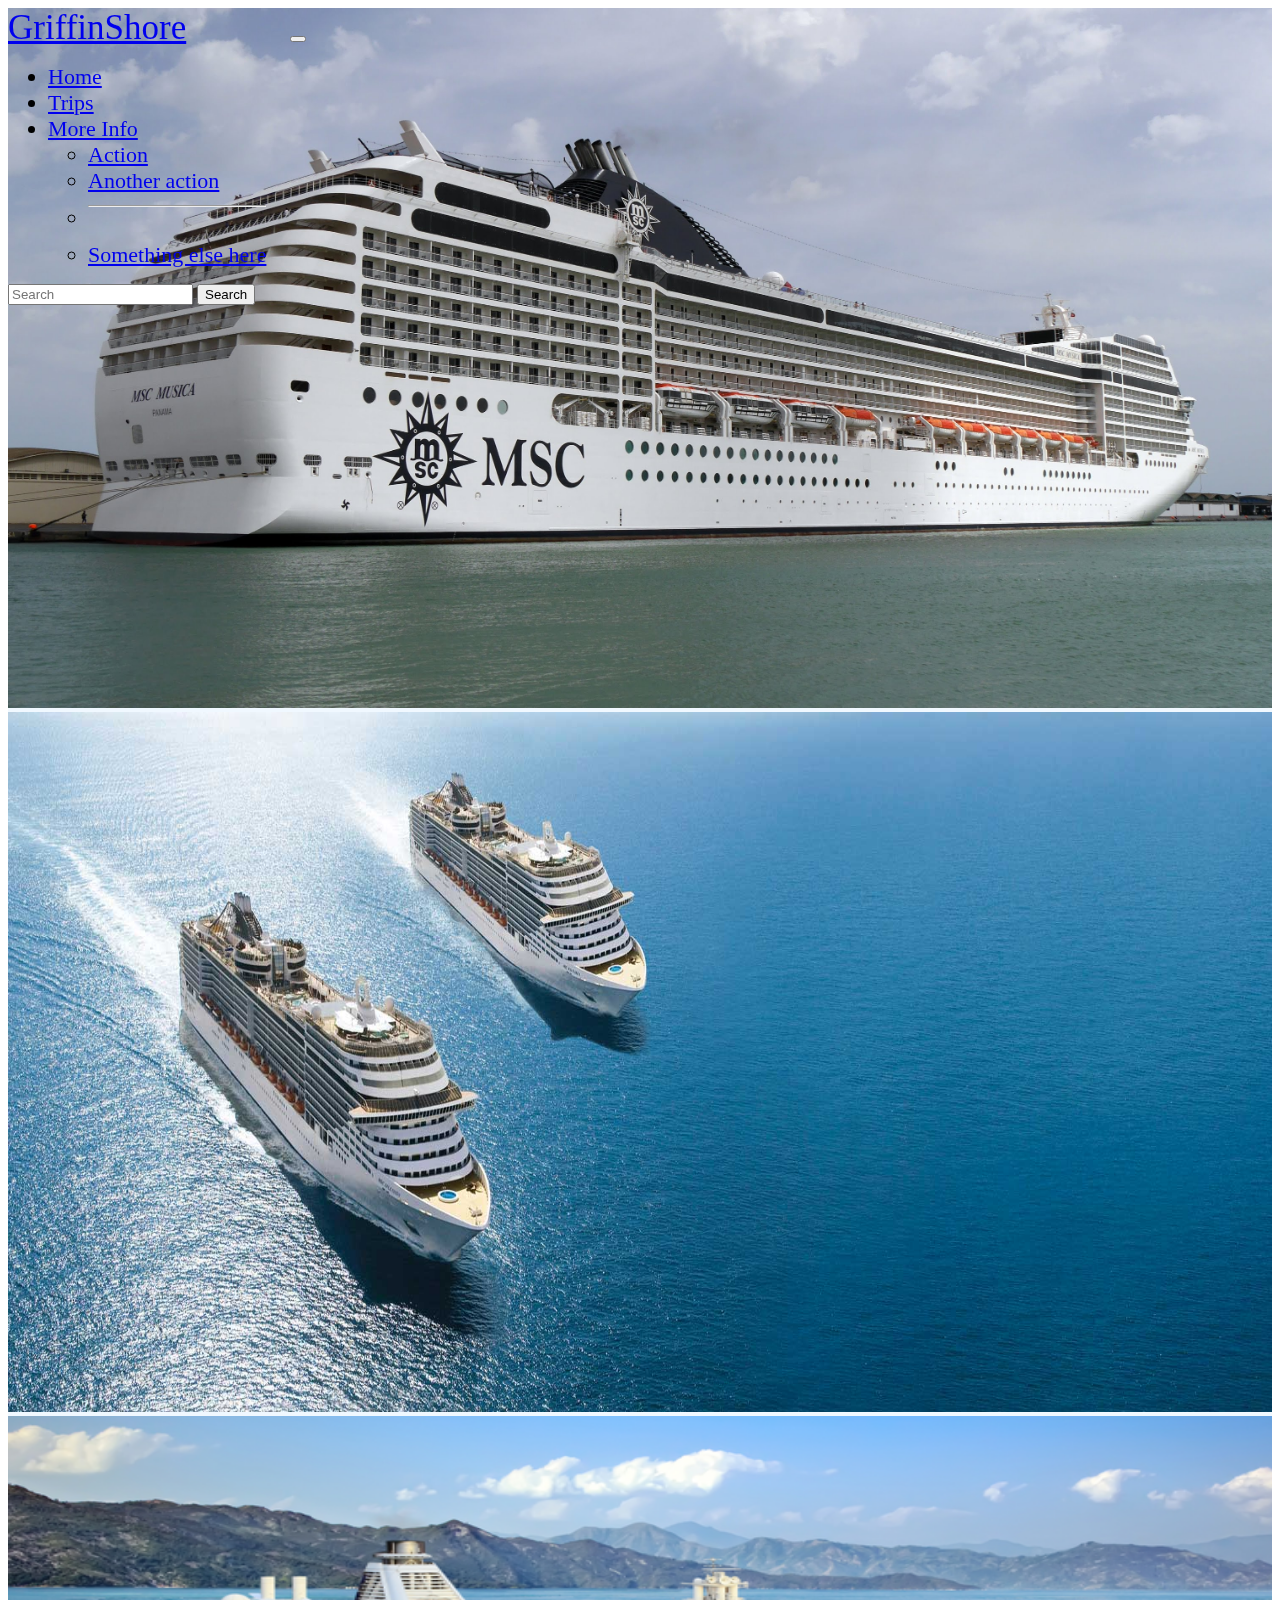
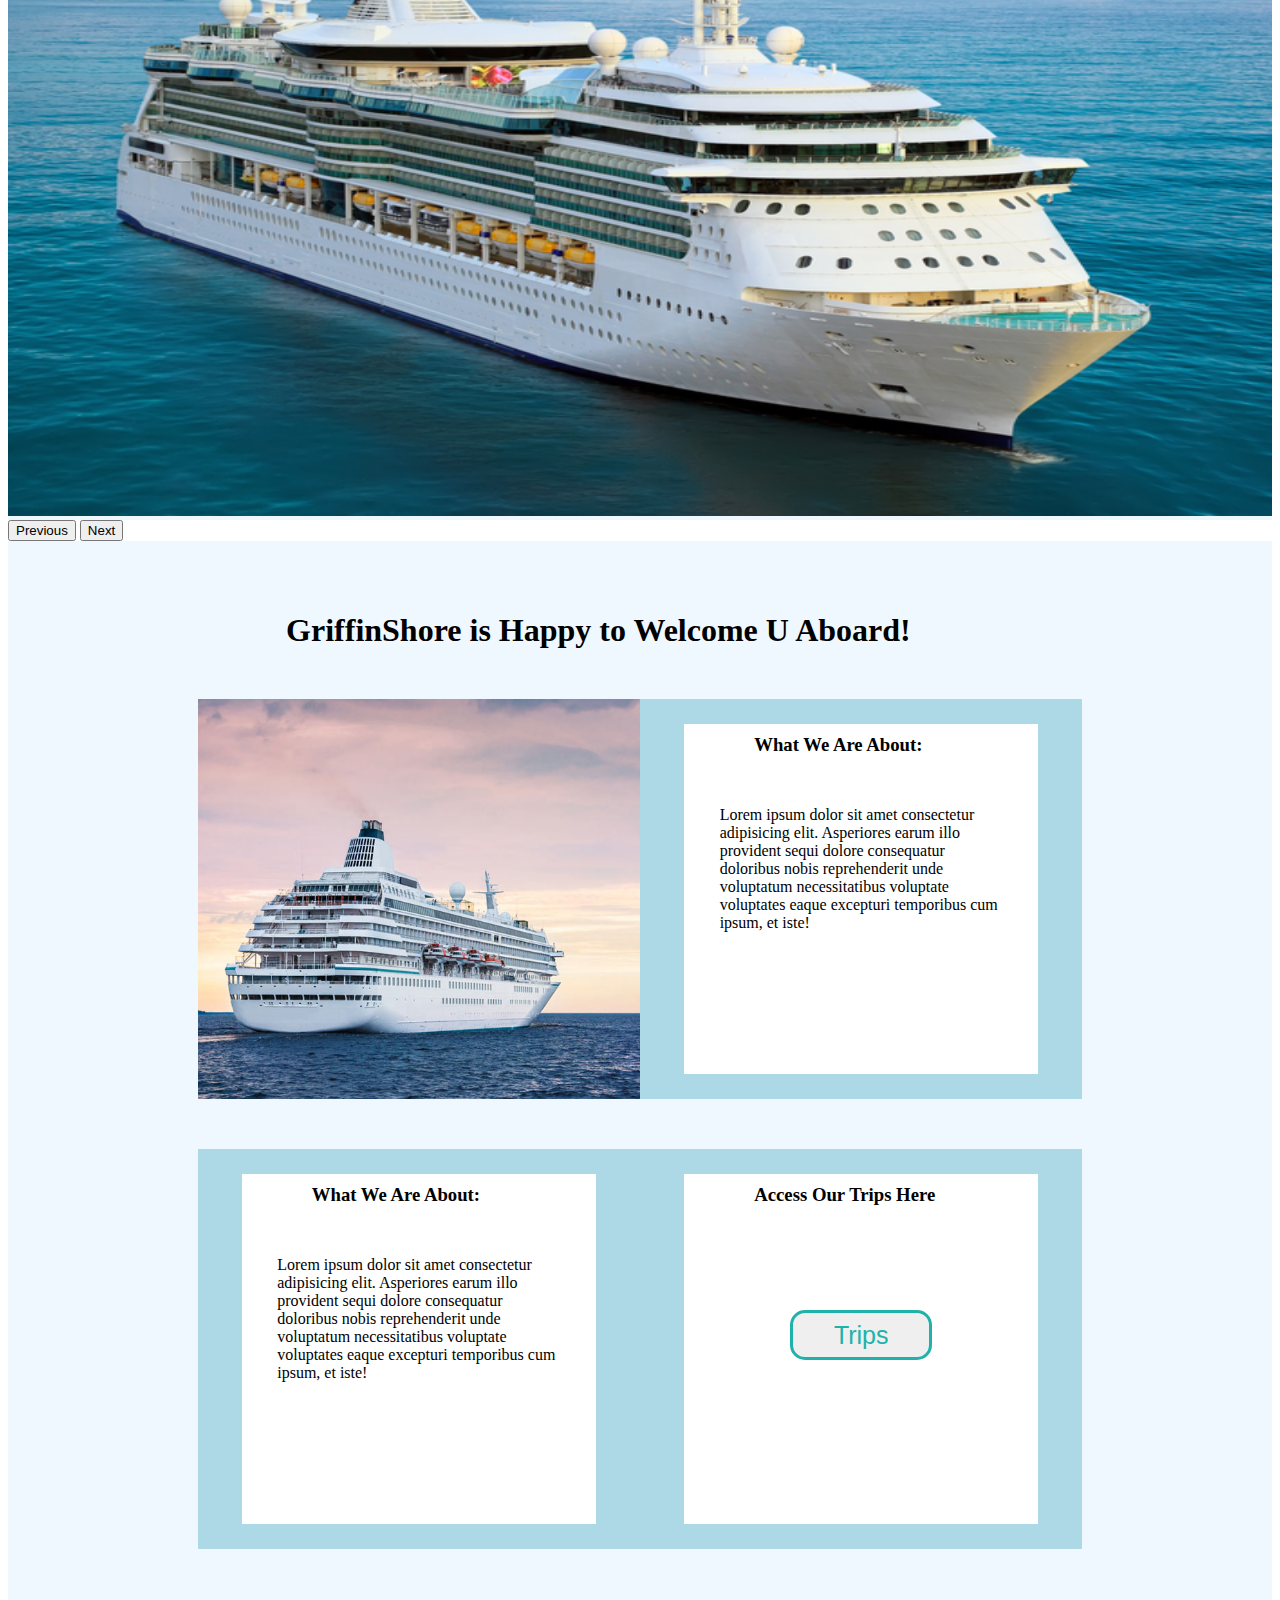
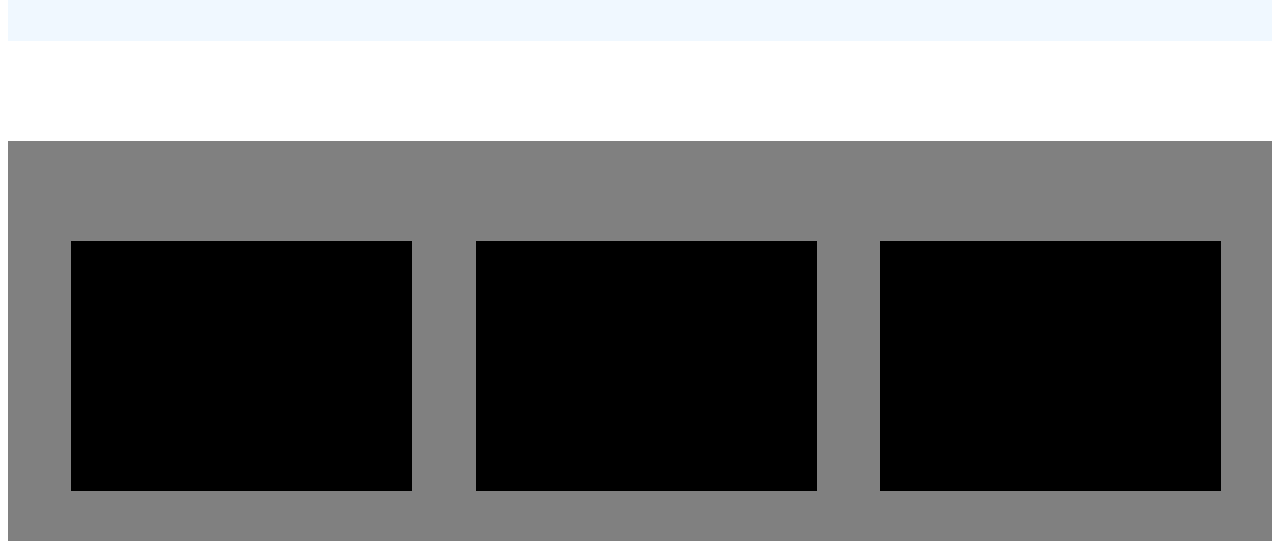
<file: index.html>
<!DOCTYPE html>
<html lang="en">
<head>
    <meta charset="UTF-8">
    <meta name="viewport" content="width=device-width, initial-scale=1.0">
    <title>Griffinshore</title>

    <link href="https://cdn.jsdelivr.net/npm/bootstrap@5.3.0/dist/css/bootstrap.min.css" rel="stylesheet" integrity="sha384-9ndCyUaIbzAi2FUVXJi0CjmCapSmO7SnpJef0486qhLnuZ2cdeRhO02iuK6FUUVM" crossorigin="anonymous">
    <link rel="stylesheet" href="css/main.css">

    <script src="https://cdn.jsdelivr.net/npm/@popperjs/core@2.11.8/dist/umd/popper.min.js" integrity="sha384-I7E8VVD/ismYTF4hNIPjVp/Zjvgyol6VFvRkX/vR+Vc4jQkC+hVqc2pM8ODewa9r" crossorigin="anonymous"></script>
    <script src="https://cdn.jsdelivr.net/npm/bootstrap@5.3.0/dist/js/bootstrap.min.js" integrity="sha384-fbbOQedDUMZZ5KreZpsbe1LCZPVmfTnH7ois6mU1QK+m14rQ1l2bGBq41eYeM/fS" crossorigin="anonymous"></script>
    <script src="https://ajax.googleapis.com/ajax/libs/jquery/3.7.0/jquery.min.js"></script>
    

</head>
<body>
    <nav class="navbar navbar-expand-lg bg-body-tertiary">
        <div class="container-fluid">
          <a class="navbar-brand" href="#">GriffinShore</a>
          <button class="navbar-toggler" type="button" data-bs-toggle="collapse" data-bs-target="#navbarSupportedContent" aria-controls="navbarSupportedContent" aria-expanded="false" aria-label="Toggle navigation">
            <span class="navbar-toggler-icon"></span>
          </button>
          <div class="collapse navbar-collapse" id="navbarSupportedContent">

            <ul class="navbar-nav me-auto mb-2 mb-lg-0">
              <li class="nav-item">
                <a class="nav-link active" aria-current="page" href="#">Home</a>
              </li>
              <li class="nav-item">
                <a class="nav-link" href="trip.html">Trips</a>
              </li>
              <li class="nav-item dropdown">
                <a class="nav-link dropdown-toggle" href="#" role="button" data-bs-toggle="dropdown" aria-expanded="false">
                  More Info
                </a>
                <ul class="dropdown-menu">
                  <li><a class="dropdown-item" href="trip.html">Action</a></li>
                  <li><a class="dropdown-item" href="#">Another action</a></li>
                  <li><hr class="dropdown-divider"></li>
                  <li><a class="dropdown-item" href="#">Something else here</a></li>
                </ul>
              </li>
            </ul>

            <form class="d-flex" role="search">
              <input class="form-control me-2" type="search" placeholder="Search" aria-label="Search">
              <button class="btn btn-outline-success" type="submit">Search</button>
            </form>
          </div>
        </div>
      </nav>

      <div id="carouselExample" class="carousel carousel-dark slide">
        <div class="carousel-inner">

          <div class="carousel-item active">
           <div class="container">
              <div class="row full-height">
                <div class="col align-self-end">
                  <img src="assets/msc-musica.jpg" class="image1" id="hero-image">
                </div>
              </div>
            </div>
          </div>
  
          <div class="carousel-item full-height">
            <div class="container">
              <div class="row full-height">
                <div class="col align-self-end">
                  <img src="assets/slide_3.jpg" class="image2" id="hero-image">
                </div>
              </div>
            </div>
          </div>

          <div class="carousel-item full-height">
            <div class="container">
              <div class="row full-height">
                <div class="col align-self-end">
                  <img src="assets/5cbf50dfd1a2f8074406a8b2.webp" class="image2" id="hero-image">
                </div>
              </div>
            </div>
          </div>
  
        </div>
  
        
        <button class="carousel-control-prev" type="button" data-bs-target="#carouselExample" data-bs-slide="prev">
          <span class="carousel-control-prev-icon" aria-hidden="true"></span>
          <span class="visually-hidden">Previous</span>
        </button>
        <button class="carousel-control-next" type="button" data-bs-target="#carouselExample" data-bs-slide="next">
          <span class="carousel-control-next-icon" aria-hidden="true"></span>
          <span class="visually-hidden">Next</span>
        </button>
      </div>

      <section class="section1">
          <h1 class="welcome">GriffinShore is Happy to Welcome U Aboard!</h1>
          <div class="info">
            <img class="infoimage" src="assets/large-5.jpg" alt="">
           
            <div class="divinfo">
              <h3 class="infohead">What We Are About:</h3>
              <p class="pinfo">Lorem ipsum dolor sit amet consectetur adipisicing elit. Asperiores earum illo provident sequi dolore consequatur doloribus nobis reprehenderit unde voluptatum necessitatibus voluptate voluptates eaque excepturi temporibus cum ipsum, et iste!</p>
            </div>
           </div>
           
           <div class="info">
            <div class="divinfo2">
              <h3 class="infohead">What We Are About:</h3>
              <p class="pinfo">Lorem ipsum dolor sit amet consectetur adipisicing elit. Asperiores earum illo provident sequi dolore consequatur doloribus nobis reprehenderit unde voluptatum necessitatibus voluptate voluptates eaque excepturi temporibus cum ipsum, et iste!</p>
           
            </div>
            <div class="divinfo">
                <h3 class="infohead">Access Our Trips Here</h3> 
                <a class="tripss" href="trip.html"><button class="buttrips">Trips</button></a>  
            </div>
           </div>
           
      </section>

      <footer>
       <div class="col3"></div>
       <div class="col3"></div>
       <div class="col3"></div>
      </footer>

      <script src="https://cdn.jsdelivr.net/npm/@popperjs/core@2.11.8/dist/umd/popper.min.js" integrity="sha384-I7E8VVD/ismYTF4hNIPjVp/Zjvgyol6VFvRkX/vR+Vc4jQkC+hVqc2pM8ODewa9r" crossorigin="anonymous"></script>
      <script src="https://cdn.jsdelivr.net/npm/bootstrap@5.3.0/dist/js/bootstrap.min.js" integrity="sha384-fbbOQedDUMZZ5KreZpsbe1LCZPVmfTnH7ois6mU1QK+m14rQ1l2bGBq41eYeM/fS" crossorigin="anonymous"></script>
      <script src="https://ajax.googleapis.com/ajax/libs/jquery/3.7.0/jquery.min.js"></script>
      <script src="js/scripts.js"></script>
</body>
</html>
</file>
<file: css/main.css>
nav{
    height: 80px;
    position: fixed;
}
.navbar-brand{
font-size: 30px;
margin-right: 100px;
}



.navbar-list{
    float: left;
}

.carousel-slide{
    width: auto;
    height: 300px;
    background-image: 100%;
    margin: 0;
    padding: 0;
}

.container{
    background-color: aliceblue;
}

.carousel-item-full-height{
    background-color: aliceblue;
}

.carousel-inner{
    background-color: aliceblue;
}

.image1{
    width: 100%;
    height: 700px;
}

.image2{
    width: 100%;
    height: 700px;
    padding: 0;
}

.section1{
    background-color: aliceblue;
    width: 100%;
    height: 1050px;
    padding-top: 50px;

}

.section11{
    background-color: aliceblue;
    width: 100%;
    height: 900px;
    padding-top: 50px;

}

.welcome{
margin-left: 22%;
margin-bottom: 50px;
}
   
.info{
    width: 70%;
    height: 400px;
    background-color: #add8e6;
    margin-left: 15%;
    margin-bottom: 50px;
}

.infoimage{
    width: 50%;
    height: 400px;
    float: left;
}

.infohead{
   margin-left: 70px;
    margin-right: 12%;
    margin-top: 10px;
}

.cardiv{
    width: 200px;
    height: 50px;
    background-color: #add8e6;
}

footer{
    width: 100%;
    height: 400px;
    background-color: gray;
    margin: 0;
    padding: 0;
    margin-top: 100px;
}

.closeShopping{
    text-align: center;
    padding-left: 35%;
    font-size: 30px;
    color: darkblue;
    padding-top: 15px;
}

.nav-item{
    margin-right: 50px;
    font-size: 22px;
}

.navbar-brand{
    font-size: 35px;
}

.btn-btn-outline-success{
    border: 5px solid lightskyblue;
}

.divinfo{
    float: right;
    width: 40%;
    margin-right: 5%;
    height: 350px;
    background-color: white;
    margin-top: 25px;
}

.pinfo{
    width: 80%;
    margin-left: 10%;
    margin-right: 10%;
    margin-top: 50px;
}

.divinfo2{
    float: left;
    width: 40%;
    margin-right: 5%;
    height: 350px;
    background-color: white;
    margin-top: 25px;
    margin-left: 5%;
}

.buttrips{
    margin-left: 30%;
    width: 40%;
    height: 50px;
    margin-top: 24%;
    border-radius: 15px;
    border: 3px solid lightseagreen;
    color: lightseagreen;
    font-size: 25px;
}

:hover.buttrips{
    background-color: lightseagreen;
    color: white;
}

.tripss{
    color: lightseagreen;
}

.col3{
    width: 27%;
    margin-top: 100px;
    height: 250px;
    background-color: black;
    float: left;
    margin-left: 5%;
}
</file>
